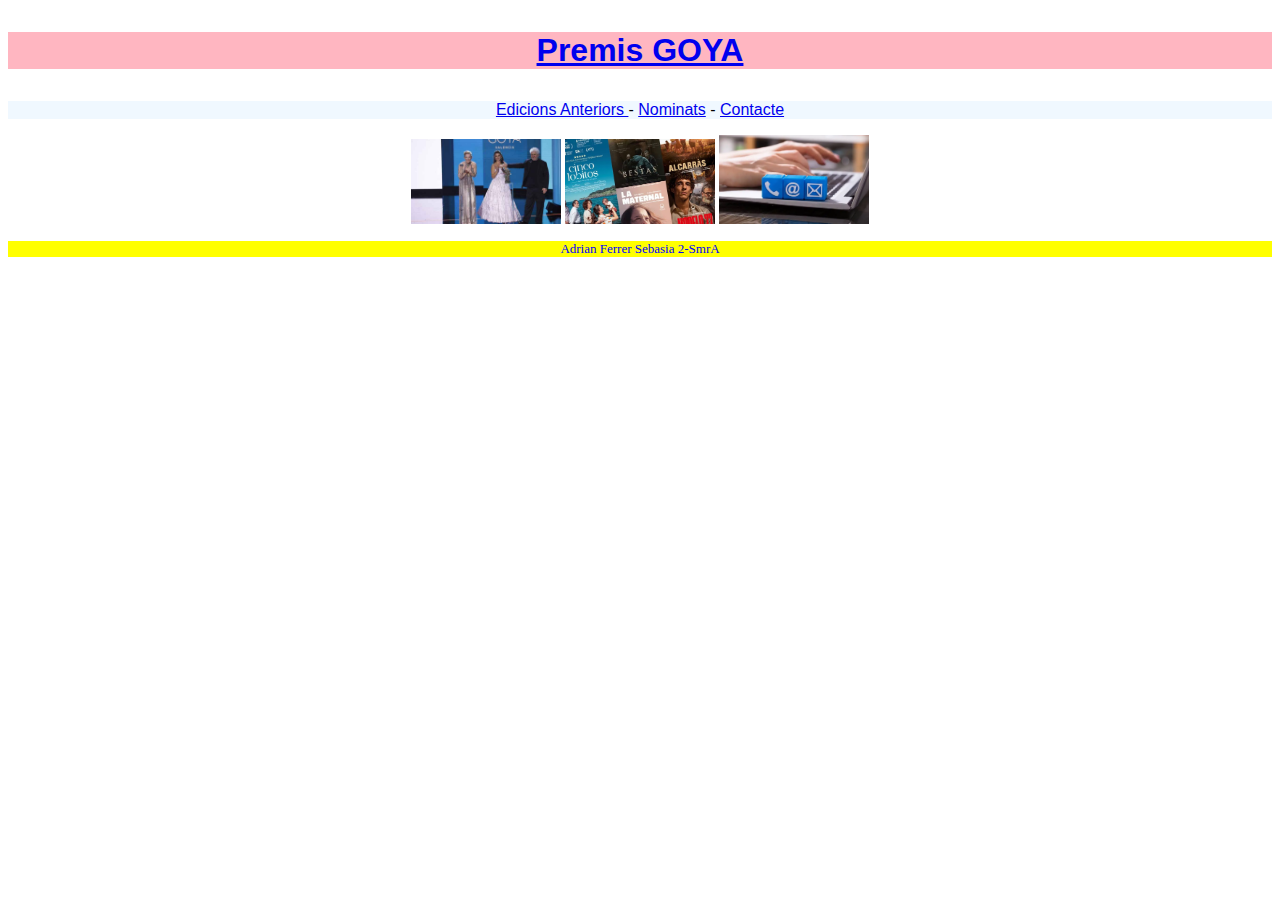
<file: Examen/index.html>
<!DOCTYPE html>
<html>

    <head>
    
        <title> examen aplicacions web Adrian Ferrer Sebastia </title>
        <link rel="stylesheet" href="style.css">

    </head>


    <body>

<!-- PREMIS GOYA -->

<center><p class="goya"> <a href="file:///home/alumnom/Escritorio/Examen/index.html">Premis GOYA</a></p></center>

<!-- SELECTOR-->

<center>
    <p class="selector">
        <a href="file:///home/alumnom/Escritorio/Examen/index.html"> Edicions Anteriors </a>
        - 
        <a href="file:///home/alumnom/Escritorio/Examen/goya.html">Nominats</a> 
        - 
        <a href="file:///home/alumnom/Escritorio/Examen/index.html">Contacte</a>
    </p>
</center>

<!-- CAJAS-->

<center>
<img src="z_edicionsanteriors.jpg" width="150">
<img src="z_nominats.jpg" width="150">
<img src="z_contacte.jpg" width="150">
</center>

<!-- INFORMACION -->

<center><p class="info">Adrian Ferrer Sebasia 2-SmrA</p></center>



    </body>
</html>
</file>
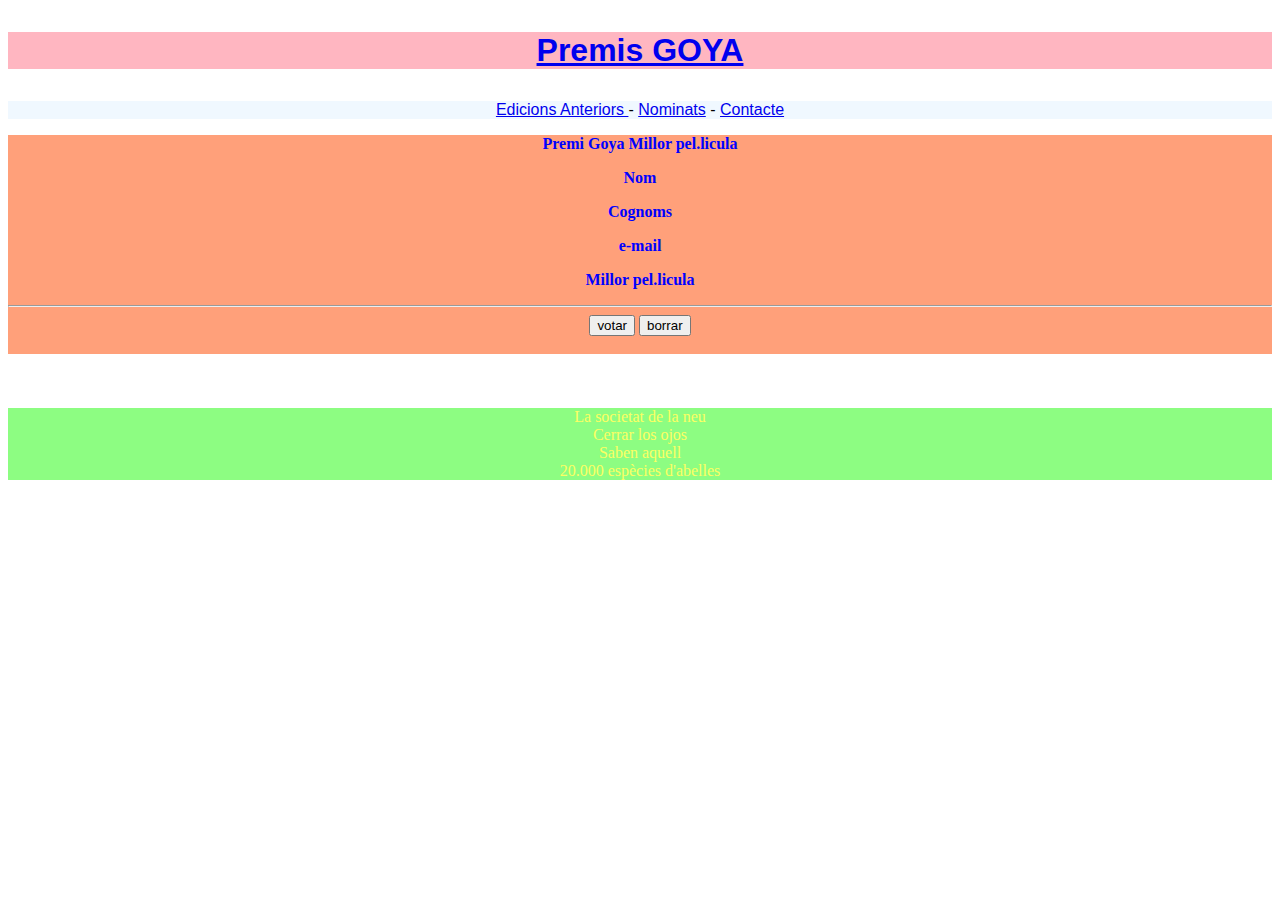
<file: Examen/goya.html>
<!DOCTYPE html>
<html>

    <head>
    
        <title> examen aplicacions web Adrian Ferrer Sebastia </title>
        <link rel="stylesheet" href="stylegoya.css">

    </head>


    <body>

<!-- PREMIS GOYA -->

<center><p class="goya"> <a href="file:///home/alumnom/Escritorio/Examen/index.html">Premis GOYA</a></p></center>

<!-- SELECTOR-->

<center>
    <p class="selector">
        <a href="file:///home/alumnom/Escritorio/Examen/index.html"> Edicions Anteriors </a>
        - 
        <a href="file:///home/alumnom/Escritorio/Examen/goya.html">Nominats</a> 
        - 
        <a href="file:///home/alumnom/Escritorio/Examen/index.html">Contacte</a>
    </p>
</center>

<!-- Premis Goya Millor pel.licula-->

<center>

<div class="caja2">
<p class="color">Premi Goya Millor pel.licula</p> 
<p class="color">Nom</p>
<p class="color">Cognoms</p>
<p class="color">e-mail</p>
<p class="color">Millor pel.licula</p>
<hr>

<!--Botones-->

<button>votar</button> <button>borrar</button>
<br><br>
</div>
<br><br><br>
</center>

<!-- Pel.licules nominades-->

<center>

<table>
<li class="caja1"> La societat de la neu</li>
<li class="caja1"> Cerrar los ojos</li>
<li class="caja1"> Saben aquell</li>
<li class="caja1"> 20.000 espècies d'abelles</li>
</table>

</center>


    </body>
</html>
</file>
<file: Examen/style.css>
p.goya {
    background-color: lightpink;
    font-family: 'Gill Sans', 'Gill Sans MT', Calibri, 'Trebuchet MS', sans-serif;
    font-weight: bold;
    font-size: xx-large;
}
p.selector {
    background-color: aliceblue;
    font-family: 'Gill Sans', 'Gill Sans MT', Calibri, 'Trebuchet MS', sans-serif;
}
p.info {
    background-color: yellow;
    color: blue ;
    font-size: small;
}
div.caja1 {
    color: black;
    background-color: yellow;
    width: auto;
    height: auto;
   
}
</file>
<file: Examen/stylegoya.css>
p.goya {
    background-color: lightpink;
    font-family: 'Gill Sans', 'Gill Sans MT', Calibri, 'Trebuchet MS', sans-serif;
    font-weight: bold;
    font-size: xx-large;
}
p.selector {
    background-color: aliceblue;
    font-family: 'Gill Sans', 'Gill Sans MT', Calibri, 'Trebuchet MS', sans-serif;
}

li.caja1 {
    color: rgb(252, 255, 99);
    background-color: rgb(141, 253, 130);   
}

p.color {
    color: blue;
    font-weight: bold;

}

div.caja2 {
    background-color: lightsalmon;
    width: auto;
    height: auto;
   
}
</file>
